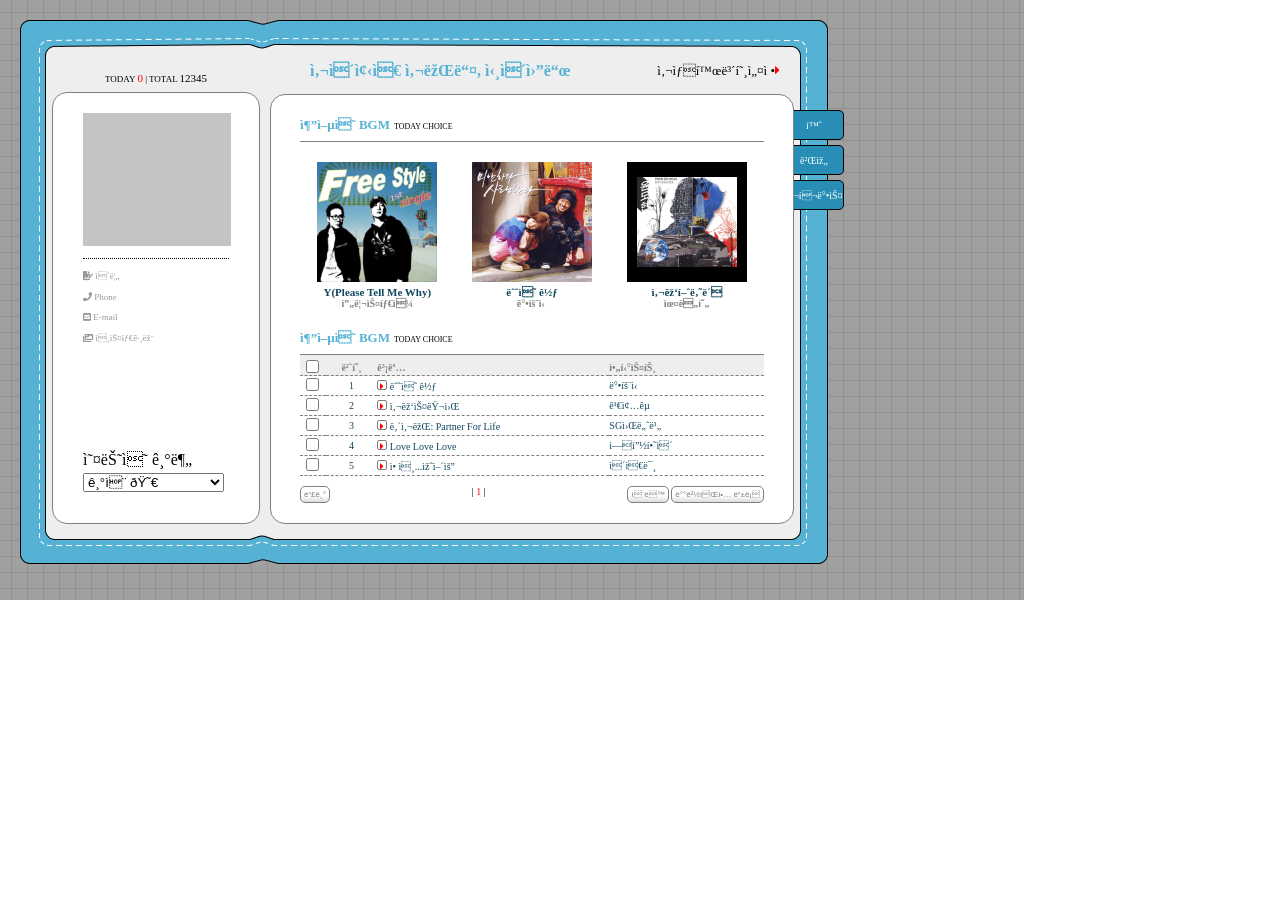
<file: cyworld-mento/index.html>
<!DOCTYPE html>
<html lang="ko">
<head>
    <title>싸이월드</title>
    <link href="styles/index.css" rel="stylesheet" />
    <link rel="stylesheet" href="https://pro.fontawesome.com/releases/v5.10.0/css/all.css" integrity="sha384-AYmEC3Yw5cVb3ZcuHtOA93w35dYTsvhLPVnYs9eStHfGJvOvKxVfELGroGkvsg+p" crossorigin="anonymous"/>
    <script>
        function menuHome() {
            document.getElementById("main").setAttribute("src","Home.html")
            document.getElementById("menuHome").style = "color : black; background-color : white;" 
            document.getElementById("menuGame").style = "color : white; background-color : #298EB5"
            document.getElementById("menuJukebox").style = "color : white; background-color : #298EB5"
        }

        function menuGame() {
            document.getElementById("main").setAttribute("src","Game.html")
            document.getElementById("menuGame").style = "color : black; background-color : white;" 
            document.getElementById("menuHome").style = "color : white; background-color : #298EB5"
            document.getElementById("menuJukebox").style = "color : white; background-color : #298EB5"
        }

        function menuJukebox() {
            document.getElementById("main").setAttribute("src","Jukebox.html")
            document.getElementById("menuJukebox").style = "color : black; background-color : white;" 
            document.getElementById("menuHome").style = "color : white; background-color : #298EB5"
            document.getElementById("menuGame").style = "color : white; background-color : #298EB5"
        }

    </script>
</head>
<body>
    <div class="background">
        <div class="outerbox">
            <div class="wrapper">
                <div class="wrapper__left">
                    <div class="wrapper__left__header">
                        <div class ="today">
                            TODAY <span class="zero">0</span> | TOTAL <span class="count">12345</span> 
                        </div>
                    </div>
                    <div class="wrapper__left__body">
                        <div class="header">
                            <div class="headerGrey">
                            </div>
                            <div class="line"></div>
                            <div class="profileWrapper">
                                <div class="profile">
                                    <i class="fas fa-file-signature"></i> 이름
                                </div>
                                <div class="profile">
                                    <i class="fas fa-phone"></i> Phone
                                </div>
                                <div class="profile">
                                    <i class="fas fa-envelope-square"></i> E-mail
                                </div>
                                <div class="profile">
                                    <i class="fas fa-images"></i> 인스타그램
                                </div>
                            </div>
                        </div>
                        <div class="footer">
                            <div class="feelWrapper">
                                <div class="feel">오늘의 기분</div>
                                <select class="feelSelect">
                                    <option>기쁨 😀</option>
                                    <option>슬픔 😭</option>
                                    <option>분노 😡</option>
                                    <option>행복 😊</option>
                                </select>
                            </div>
                        </div>
                    </div>
                </div>
                <div class="wrapper__right">
                    <div class="wrapper__right__header">
                        <div class="wrapper__right__title">사이좋은 사람들, 싸이월드</div>
                        <div class="wrapper__right__setting">사생활보호설정<i class="fas fa-caret-right bbbb"></i></div>

                    </div>
                    <div class="wrapper__right__body">
                        <iframe id="main" src="jukebox.html"></iframe>
                    </div>
                </div>
                <div class="navigation">
                    <div id="menuHome" class="navigation__item" onclick="menuHome()">
                        홈
                    </div>
                    <div id="menuGame" class="navigation__item" onclick="menuGame()">
                        게임
                    </div>
                    <div id="menuJukebox" class="navigation__item" onclick="menuJukebox()">
                        쥬크박스
                    </div>
                </div>
            </div>
        </div>
    </div>
</body>
</html>
</file>
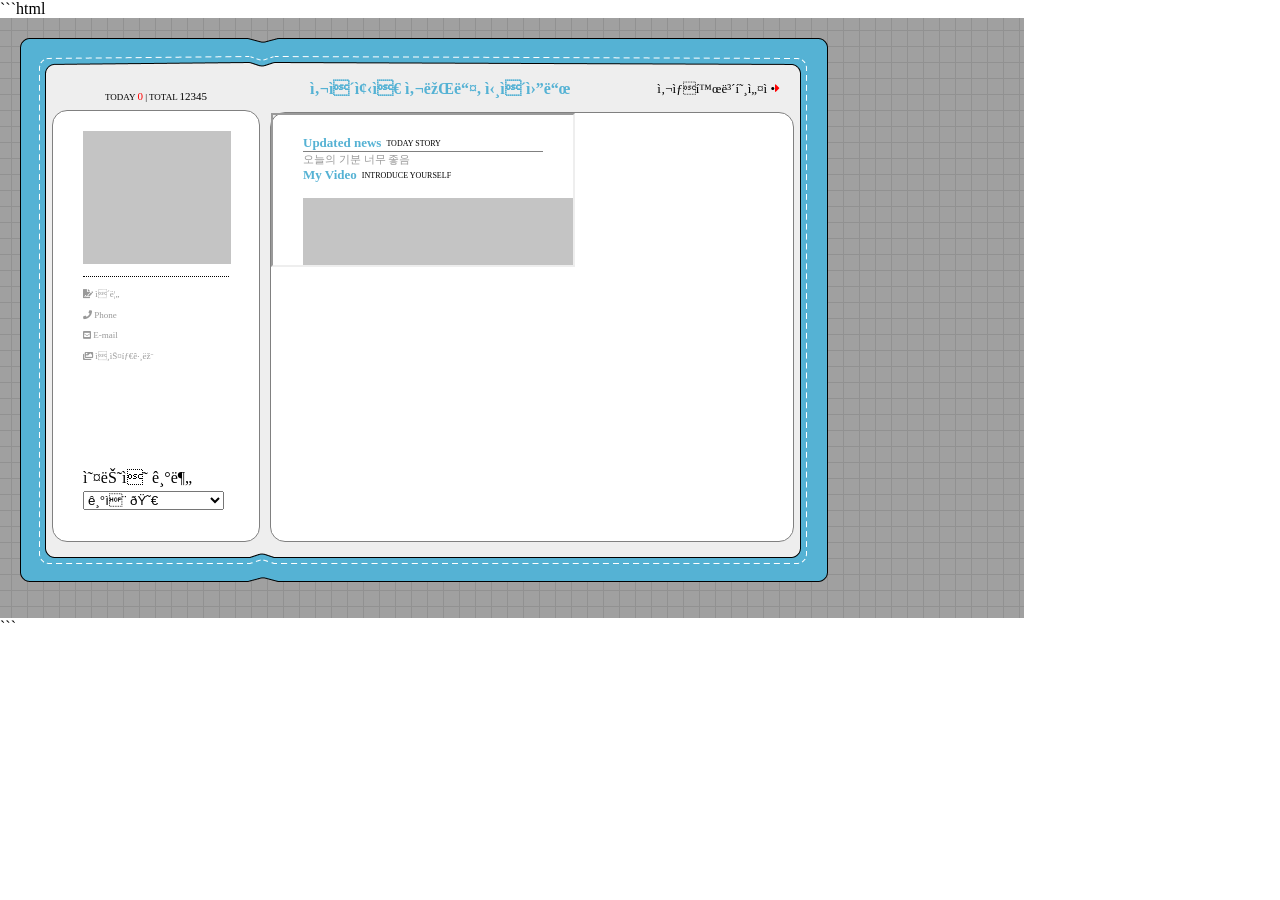
<file: cyworld/index.html>
```html
<!DOCTYPE html>
<html lang="ko">
<head>
    <title>싸이월드</title>
    <link href="styles/index.css" rel="stylesheet" />
    <link rel="stylesheet" href="https://pro.fontawesome.com/releases/v5.10.0/css/all.css" integrity="sha384-AYmEC3Yw5cVb3ZcuHtOA93w35dYTsvhLPVnYs9eStHfGJvOvKxVfELGroGkvsg+p" crossorigin="anonymous"/>
</head>
<body>
    <div class="background">
        <div class="outerbox">
            <div class="wrapper">
                <div class="wrapper__left">
                    <div class="wrapper__left__header">
                        <div class ="today">
                            TODAY <span class="zero">0</span> | TOTAL <span class="count">12345</span> 
                        </div>
                    </div>
                    <div class="wrapper__left__body">
                        <div class="header">
                            <div class="headerGrey">
                            </div>
                            <div class="line"></div>
                            <div class="profileWrapper">
                                <div class="profile">
                                <i class="fas fa-file-signature"></i> 이름
                                </div>
                                <div class="profile">
                                    <i class="fas fa-phone"></i> Phone
                                </div>
                                <div class="profile">
                                    <i class="fas fa-envelope-square"></i> E-mail
                                </div>
                                <div class="profile">
                                    <i class="fas fa-images"></i> 인스타그램
                                </div>
                            </div>
                        </div>
                        <div class="footer">
                            <div class="feelWrapper">
                                <div class="feel">오늘의 기분</div>
                                <select class="feelSelect">
                                    <option>기쁨 😀</option>
                                    <option>슬픔 😭</option>
                                    <option>분노 😡</option>
                                    <option>행복 😊</option>
                                </select>
                            </div>
                        </div>
                    </div>
                </div>
                <div class="wrapper__right">
                    <div class="wrapper__right__header">
                        <div class="wrapper__right__title">사이좋은 사람들, 싸이월드</div>
                        <div class="wrapper__right__setting">사생활보호설정<i class="fas fa-caret-right bbbb"></i></div>

                    </div>
                    <div class="wrapper__right__body">
                        <iframe src="home.html"></iframe>
                    </div>
                </div>
            </div>
        </div>
    </div>
</body>
</html>
```
</file>
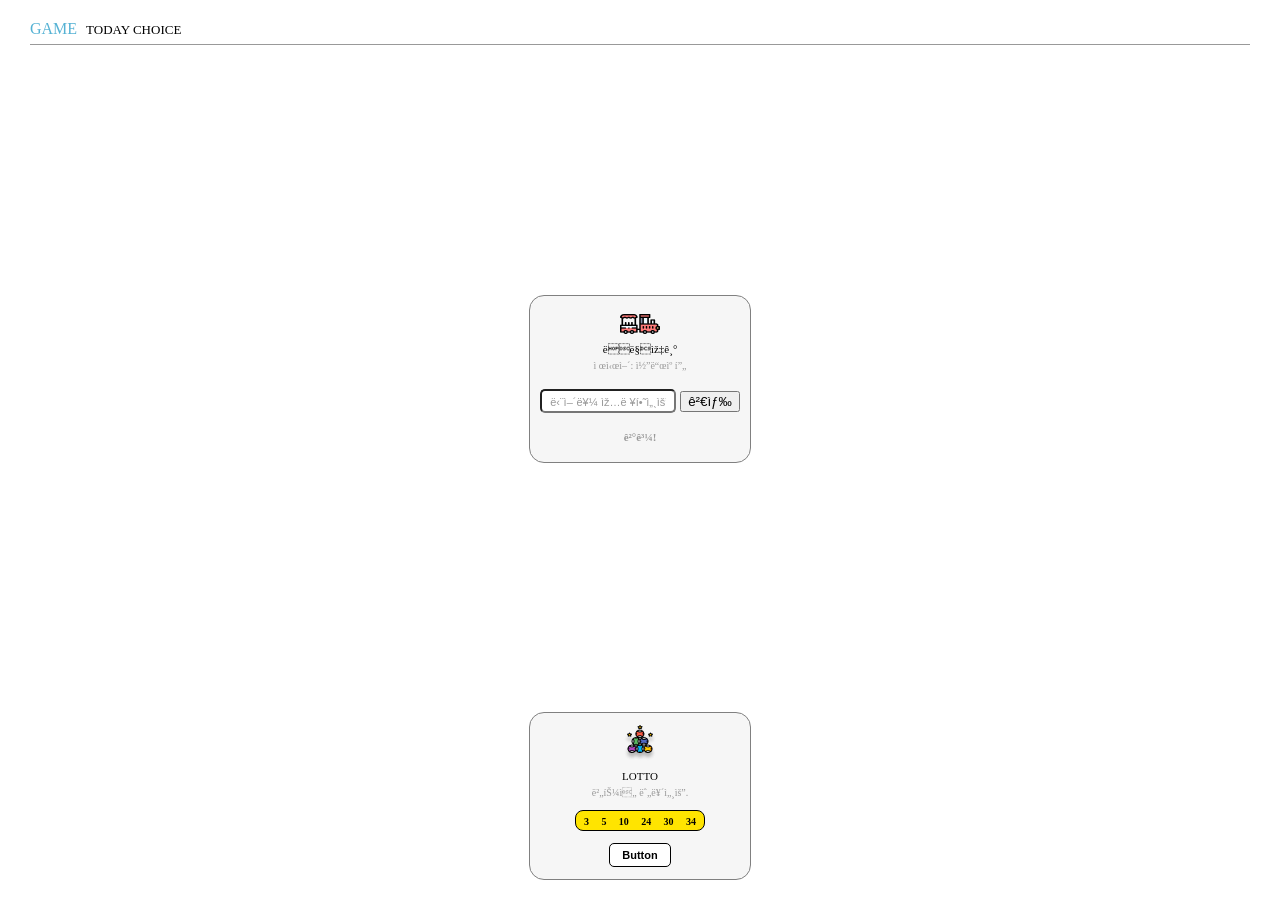
<file: cyworld-mento/game.html>
<!DOCTYPE html>
<html lang="ko">

<head>
    <title>게임</title>
    <link href="styles/game.css" rel="stylesheet" />
    <link rel="stylesheet" href="https://pro.fontawesome.com/releases/v5.10.0/css/all.css"
        integrity="sha384-AYmEC3Yw5cVb3ZcuHtOA93w35dYTsvhLPVnYs9eStHfGJvOvKxVfELGroGkvsg+p" crossorigin="anonymous" />
    <script>
        function startWord() {
            const word = document.getElementById("word").innerText // 코드캠프
            const lastWord = word[word.length-1] // 프

            const myword = document.getElementById("myword").value // 내가 입력한 단어
            const firstWord = myword[0]

            if (lastWord === firstWord) {
                // 맞았을 때, 정답 코드 작성하기
                document.getElementById("result").innerText = "정답"
                document.getElementById("myword").value = ""
                document.getElementById("word").innerText = myword
            } else {
                // 틀렸을 때, 정답 코드 작성하기
                document.getElementById("result").innerText = "오답"
                document.getElementById("myword").value = ""
                document.getElementById("myword").setAttribute("placeholder","다시 시도해주세요.")
            }
        }

    </script>
</head>
<body>
    <div class="wrapper">
        <div class="wrapper__header">
            <span class="title">GAME</span> <span class="subtitle">TODAY CHOICE</span>
        </div>
        <div class="wrapper__word">
            <div class="wrapper__word__header">
                <div>
                    <img src="images/word.png">
                </div>
                <div class="title">
                    끝말잇기
                </div>
                <div class="word_title">
                    제시어: <span id="word">코드캠프</span>
                </div>
            </div>
            <div class="wrapper__word__body">
                <input id="myword" class="textbox" type="text" placeholder="단어를 입력하세요." />
                <button onclick="startWord()">검색</button>
            </div>
            <div id="result" class="wrapper__word__footer">
                결과!
            </div>
        </div>
        <div class="wrapper__lotto">
            <div class="wrapper__word__header">
                <div>
                    <img src="images/lotto.png">
                </div>
                <div class="title">
                    LOTTO
                </div>
                <div class="word_title">
                버튼을 누르세요.
                </div>
            </div>
            <div class="wrapper__lotto__body">
                <span>3</span>
                <span>5</span>
                <span>10</span>
                <span>24</span>
                <span>30</span>
                <span>34</span>
            </div>
            <div class="wrapper__word__footer">
                <button class="wrapper__lotto__btn">Button</button>
            </div>
        </div>
    </div>
</body>

</html>
</file>
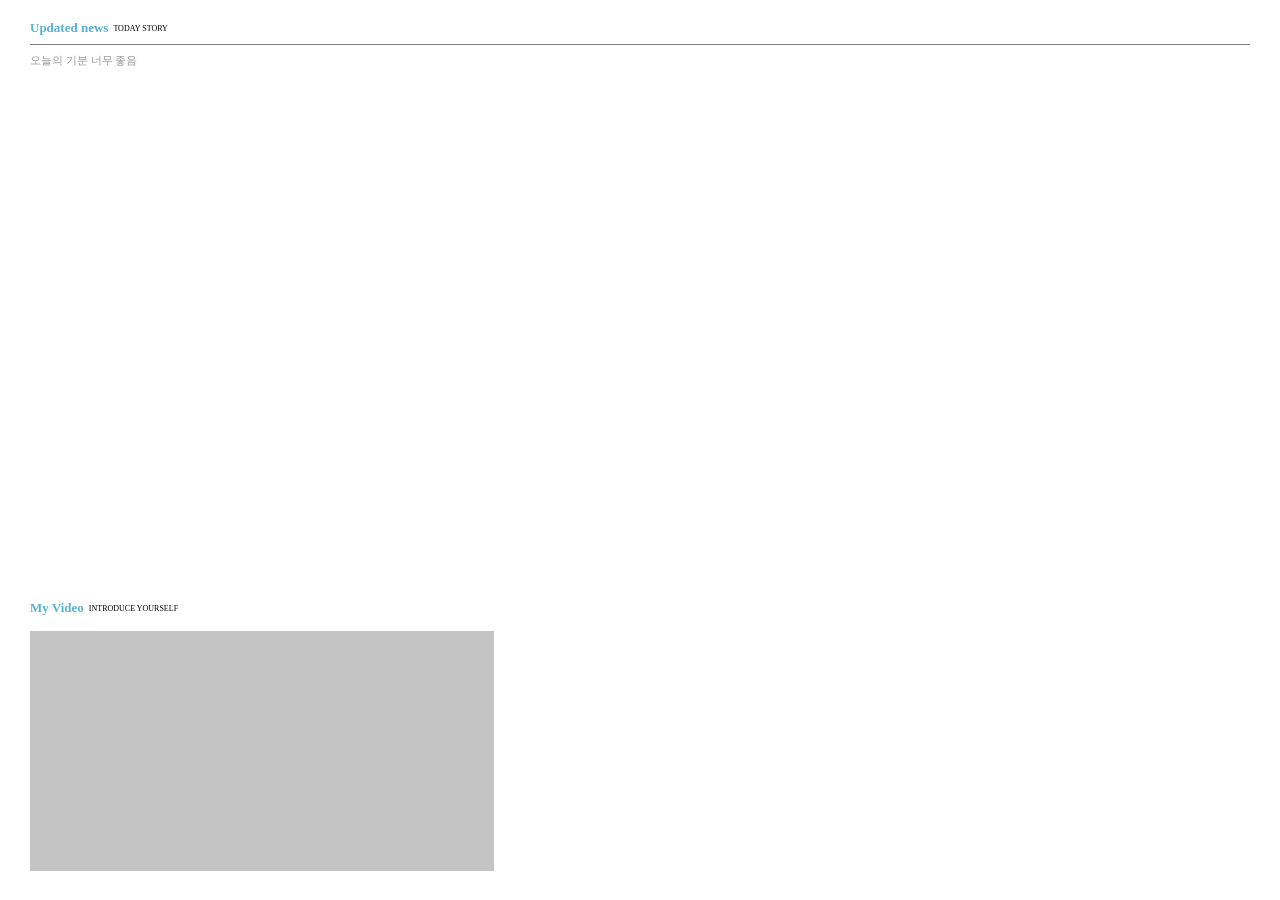
<file: cyworld-mento/home.html>
<!DOCTYPE html>
<html lang="ko">
<head>
    <title>홈</title>
    <link href="styles/home.css" rel="stylesheet" />
</head>
<body>
    <div class="wrapper">
        <div class="wrapper__header">
            <div class="wrapper__title">
                <div class="title">Updated news</div>
                <div class="subtitle">TODAY STORY</div>
            </div>
            <div class="divideLine"></div>
            <div class="content">오늘의 기분 너무 좋음</div>
        </div>
        <div class="wrapper__body">
            <div class="wrapper__title">
                <div class="title">My Video</div>
                <div class="subtitle">INTRODUCE YOURSELF</div>
            </div>
            <div class="video">
            </div>
        </div>
</body>
</html>
</file>
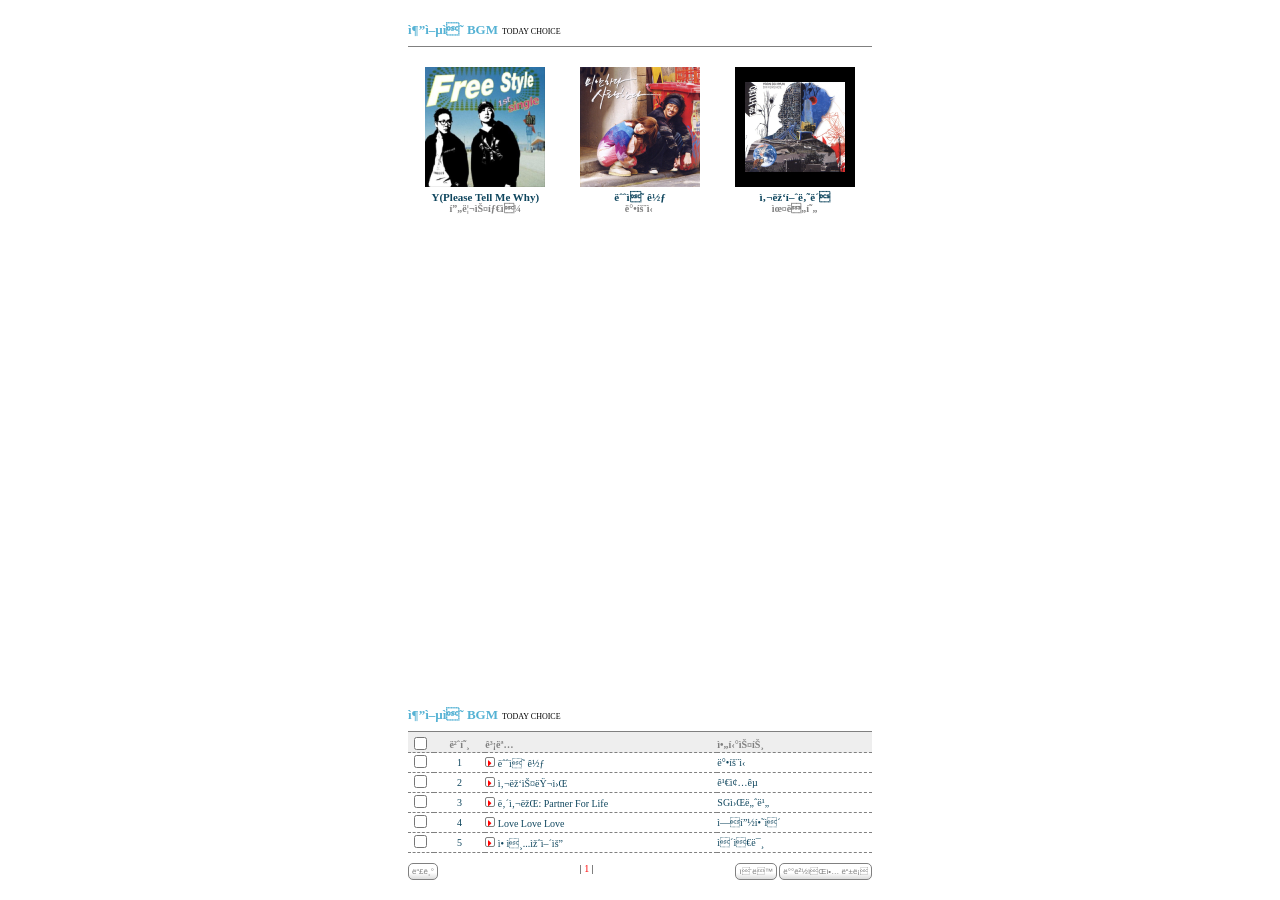
<file: cyworld-mento/jukebox.html>
<!DOCTYPE html>
<html lang="ko">
<head>
    <title>쥬크박스</title>
    <link href="styles/jukebox.css" rel="stylesheet" />
    <link rel="stylesheet" href="https://pro.fontawesome.com/releases/v5.10.0/css/all.css" integrity="sha384-AYmEC3Yw5cVb3ZcuHtOA93w35dYTsvhLPVnYs9eStHfGJvOvKxVfELGroGkvsg+p" crossorigin="anonymous"/>
</head>
<body>
    <div class="wrapper">
        <div class="wrapper__header">
            <div>
                <span class="sub-title">추억의 BGM</span>
                <span class="sub-description">TODAY CHOICE</span>
            </div>
            <div class="divider"></div>
            <div class="album-wrapper">
                <div class="album-wrapper__item">
                    <img class="album-image" src="images/jukebox-01.png">
                    <div class="album-song">Y(Please Tell Me Why)</div>
                    <div class="album-singer">프리스타일</div>
                </div>
                <div class="album-wrapper__item">
                    <img class="album-image" src="images/jukebox-02.png">
                    <div class="album-song">눈의 꽃</div>
                    <div class="album-singer">박효신</div>
                </div>
                <div class="album-wrapper__item">
                    <img class="album-image" src="images/jukebox-03.png">
                    <div class="album-song">사랑했나봐</div>
                    <div class="album-singer">윤도현</div>
                </div>
            </div>
        </div>
        <div class="wrapper__body">
            <div>
                <span class="sub-title">추억의 BGM</span>
                <span class="sub-description">TODAY CHOICE</span>
            </div>
            <table class="album-table">
                <tr>
                    <th class="album-table-checkbox"><input type="checkbox" /></th>
                    <th class="album-table-number">번호</th>
                    <th class="album-table-song">곡명</th>
                    <th class="album-table-singer">아티스트</th>
                </tr>
                <tr>
                    <td class="album-table-checkbox"><input type="checkbox" /></td>
                    <td class="album-table-number">1</td>
                    <td class="album-table-song"><i class="fas fa-caret-right arrow"></i> 눈의 꽃</td>
                    <td class="album-table-singer">박효신</td>
                </tr>
                <tr>
                    <td class="album-table-checkbox"><input type="checkbox" /></td>
                    <td class="album-table-number">2</td>
                    <td class="album-table-song"><i class="fas fa-caret-right arrow"></i> 사랑스러워</td>
                    <td class="album-table-singer">김종국</td>
                </tr>
                <tr>
                    <td class="album-table-checkbox"><input type="checkbox" /></td>
                    <td class="album-table-number">3</td>
                    <td class="album-table-song"><i class="fas fa-caret-right arrow"></i> 내사람: Partner For Life</td>
                    <td class="album-table-singer">SG워너비</td>
                </tr>
                <tr>
                    <td class="album-table-checkbox"><input type="checkbox" /></td>
                    <td class="album-table-number">4</td>
                    <td class="album-table-song"><i class="fas fa-caret-right arrow"></i> Love Love Love</td>
                    <td class="album-table-singer">에픽하이</td>
                </tr>
                <tr>
                    <td class="album-table-checkbox"><input type="checkbox" /></td>
                    <td class="album-table-number">5</td>
                    <td class="album-table-song"><i class="fas fa-caret-right arrow"></i> 애인...있어요</td>
                    <td class="album-table-singer">이은미</td>
                </tr>
            </table>
            <div class="album-table-footer">
                <div class="album-table-footer__left">
                    <button>듣기</button>
                </div>
                <div class="album-table-footer__center">
                    | <span>1</span> |
                </div>
                <div class="album-table-footer__right">
                    <button>이동</button>
                    <button>배경음악 등록</button>
                </div>
            </div>
        </div>
    </div>
</body>
</html>
</file>
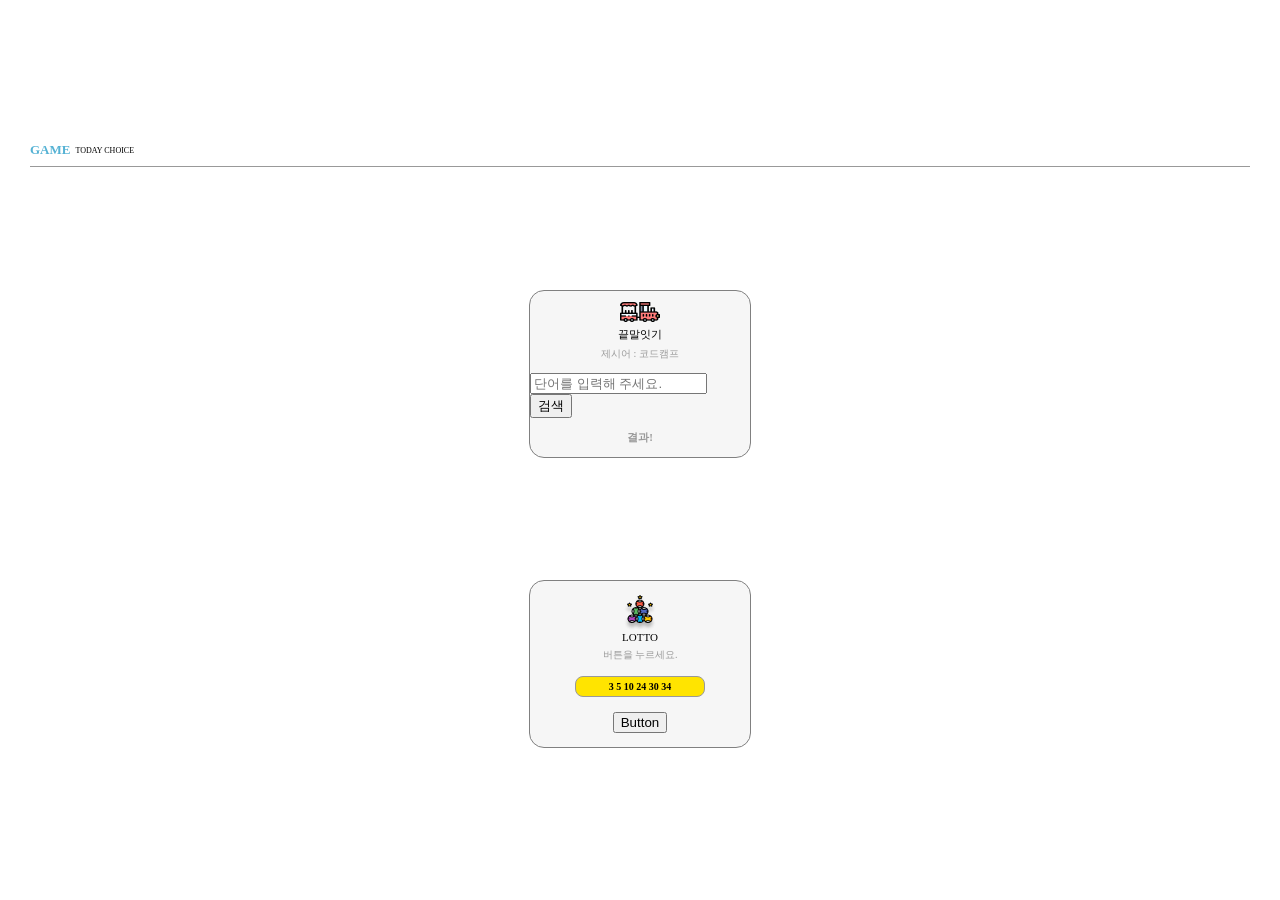
<file: cyworld/game.html>
<!DOCTYPE html>
<html lang="ko">
<head>
    <title>게임</title>
    <link href="styles/game.css" rel="stylesheet" />
</head>
<body>
    <div class="wrapper">
        <div class="wrapper__header">
            <div class="wrapper__header__title">
                <div class="title">GAME</div>
                <div class="subtitle">TODAY CHOICE</div>
            </div>
            <div class="divideLine"></div>
        </div>
        <div class="wrapper__word">
            <!-- 기차 모양 넣는 곳 -->
            <div class="wrapper__word__header">
                <img src="images/word.png"/>
                <div class="title">
                    끝말잇기
                </div>
                <div class="word_title">
                    제시어 : 코드캠프
                </div>
            </div>
            <!-- 끝말잇기 단어 적는 곳 -->
            <div class="wrapper__word__body">
                <input type="text" placeholder="단어를 입력해 주세요."/> 
                <button>검색</button>
            </div>
            <!-- 결과 나오는 곳 -->
            <div class="wrapper__word__footer">
                결과!
            </div>
        </div>
        <div class="wrapper__lotto">
            <!-- 로또 모양 넣는 곳 -->
            <div class="wrapper__lotto__header">
                <img src="images/lotto.png" />
                <div class="title">
                    LOTTO
                </div>
                <div class="lotto_title">
                    버튼을 누르세요.
                </div>
            </div>
            <!-- 로또 번호 뜨는 곳 -->
            <div class="wrapper__lotto__body">
                <div class="lotto_numbers">3 5 10 24 30 34</div>
            </div>
            <!-- 로또 결과 -->
            <div class="wrapper__lotto__result">
                <button>Button</button>
            </div>
        </div>
    </div>
</body>
</html>
</file>
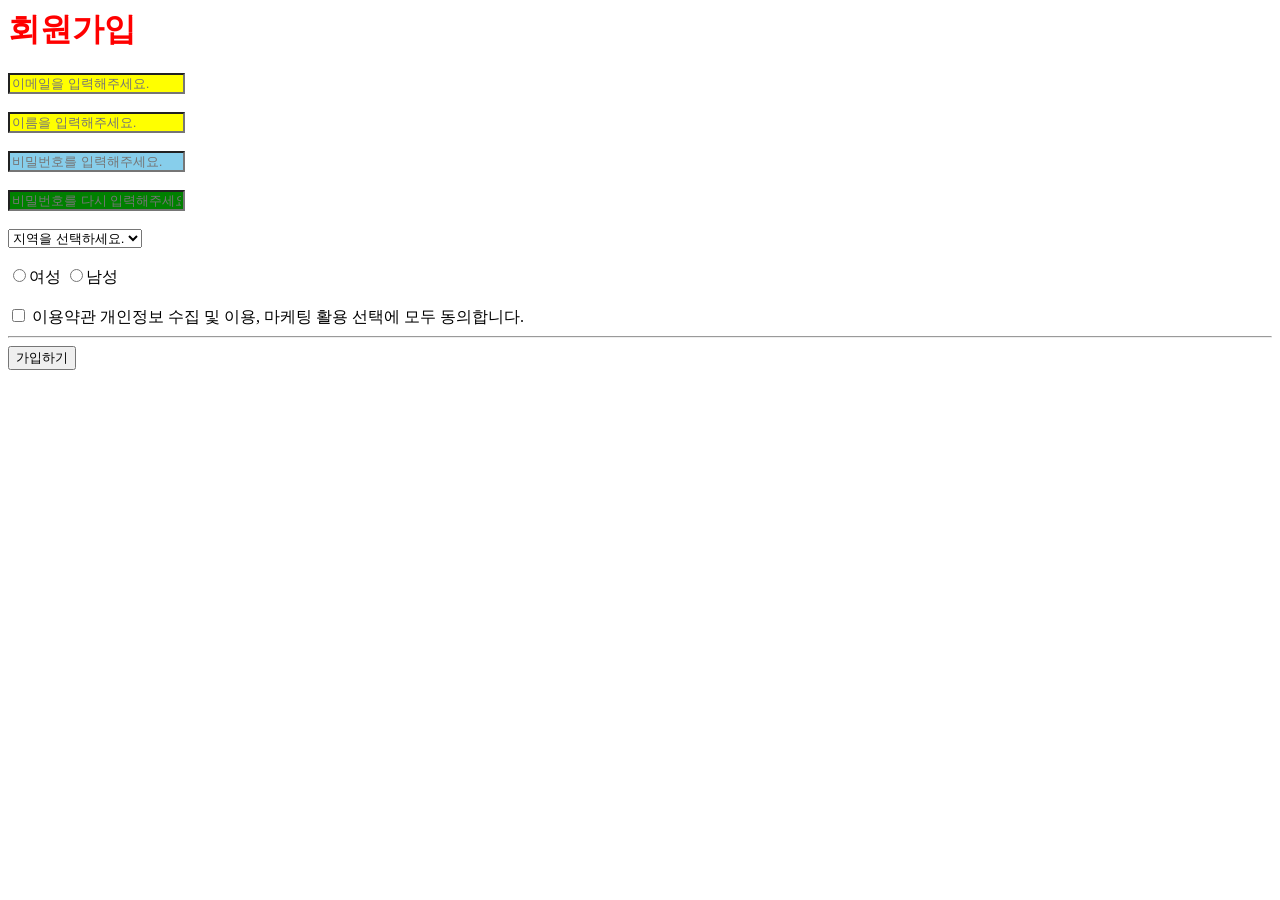
<file: class/01-html/02-signup.html>
<html>
    <head>
        <link href="02-signup.css" rel="stylesheet
        " />
    </head>
    <body>
        <!-- 아래 코드는 회원가입 관련 코드입니다. -->
        <h1 style="color : red">회원가입</h1>
        <input type="text" placeholder="이메일을 입력해주세요."/><br /><br />
        <input type="text" placeholder="이름을 입력해주세요."/><br /><br />
        <input class="aaa" type="password" placeholder="비밀번호를 입력해주세요."/><br /><br />
        <input id="qqq" class="aaa" type="password" placeholder="비밀번호를 다시 입력해주세요."/><br /><br />
        <select>
            <option selected disabled>지역을 선택하세요.</option> 
            <option>서울</option>
            <option>인천</option>
            <option>경기</option>
        </select><br /><br />
        <input type="radio" name="aaa" />여성 <input type="radio" name="aaa" />남성<br /><br />
        <input type="checkbox" /> 이용약관 개인정보 수집 및 이용, 마케팅 활용 선택에 모두 동의합니다.
        <hr />
        <button>가입하기</button>    
        <!-- <input type="button" value="가입하기" /> -->
    </body>
</html>
</file>
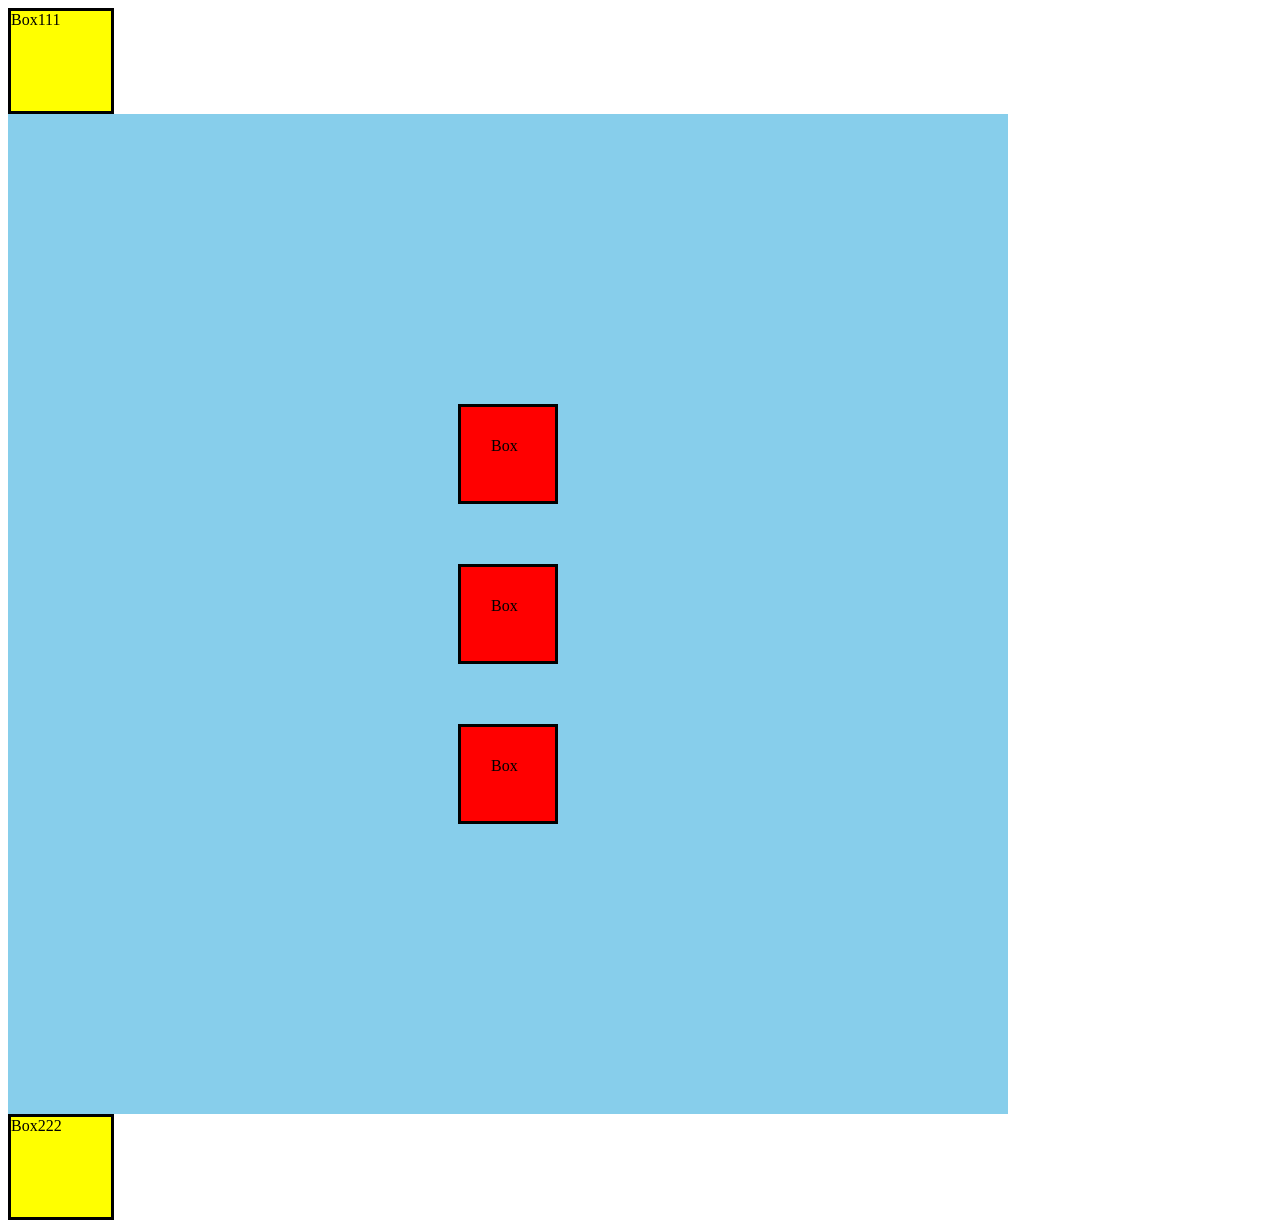
<file: class/02-css/01-boxmodel.html>
<!DOCTYPE html>
<html lang="ko">
<head>
    <title>박스모델 연습</title>
    <style>
        .item {
            background-color: red;
            width: 100px;
            height: 100px;
            margin: 30px;
            border: 3px solid black;
            box-sizing: border-box;
            padding: 30px;
        }
        .wrapper {
            width: 1000px;
            height: 1000px;
            background-color: skyblue;
            display: flex;
            flex-direction: column;
            justify-content: center;
            align-items: center;
        }
        .qqq {
            background-color: yellow;
            width: 100px;
            height: 100px;
            border: 3px solid black;
        }
    </style>
</head>
<body>
    <div class="qqq">Box111</div>
    <div class="wrapper">
        <div class="item">Box</div>
        <div class="item">Box</div>
        <div class="item">Box</div>
    </div>
    <div class="qqq">Box222</div>
</body>
</html>
</file>
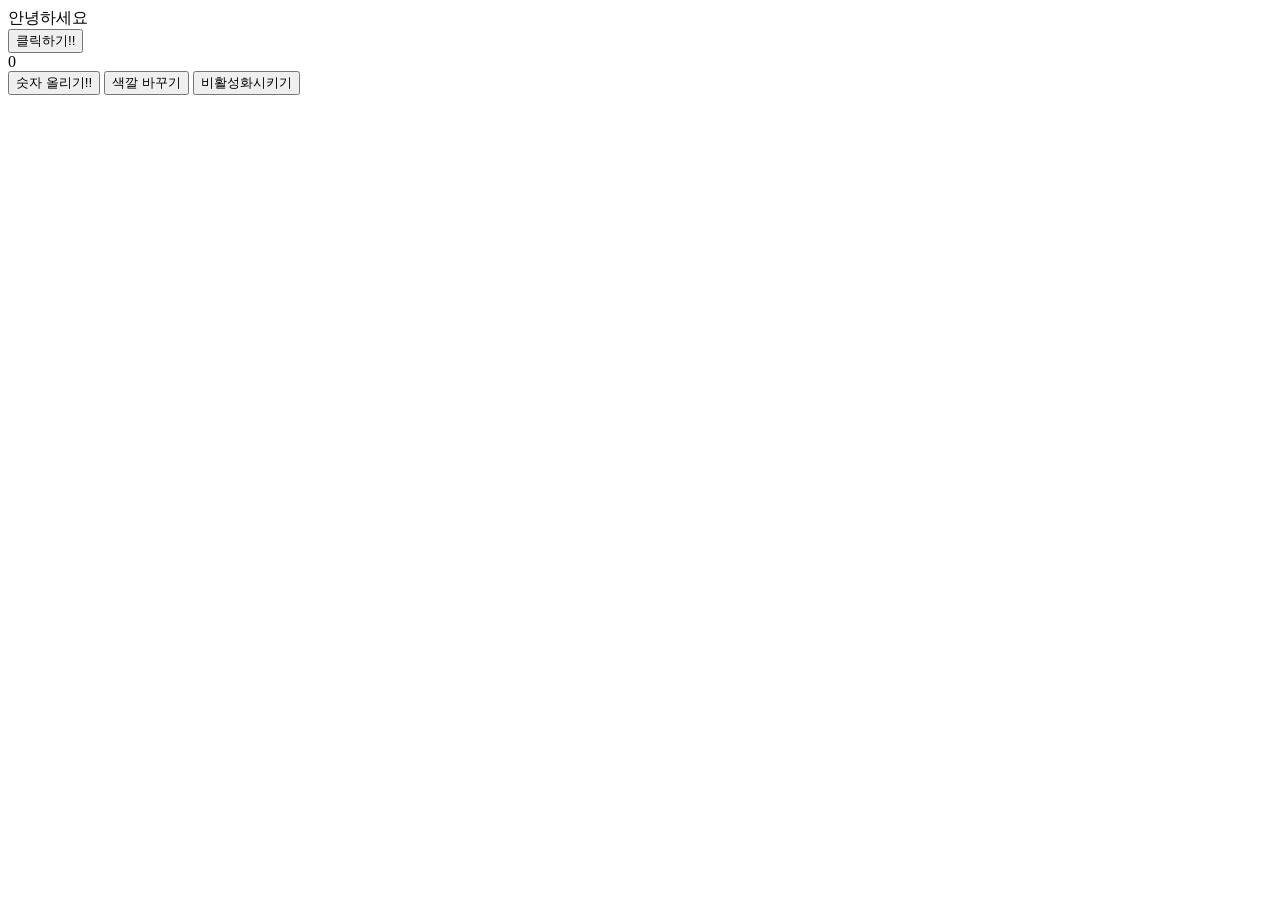
<file: class/03-javascript/02-document.html>
<!DOCTYPE html>
<html lang="ko">
<head>
    <!-- Document Object Model -->
    <title>돔(DOM) 조작하기(HTML과 JAVASCRIPT 연결)</title>
    <script>
        function aaa() {
            // alert("안녕하세요~~~~~~")
            document.getElementById("qqq").innerText = "반갑습니다."
            // document.getElementById("qqq").innterText == 안녕하세요
        }
        function counter() {
            const temp = Number(document.getElementById("count").innerText) + 1
            document.getElementById("count").innerText = temp
        }
        function changeColor() {
            document.getElementById("ccc").setAttribute("style","background-color : yellow")
        }

        function setDisabled() {
            document.getElementById("ddd").setAttribute("disabled","true")
        }

    </script>
</head>
<body>
    <div id="qqq">안녕하세요</div>
    <button onclick="aaa()">클릭하기!!</button>

    <div id="count">0</div>
    <button onclick="counter()">숫자 올리기!!</button>

    <button id="ccc" onclick="changeColor()">색깔 바꾸기</button>
    <button id="ddd" onclick="setDisabled()">비활성화시키기</button>
</body>
</html>
</file>
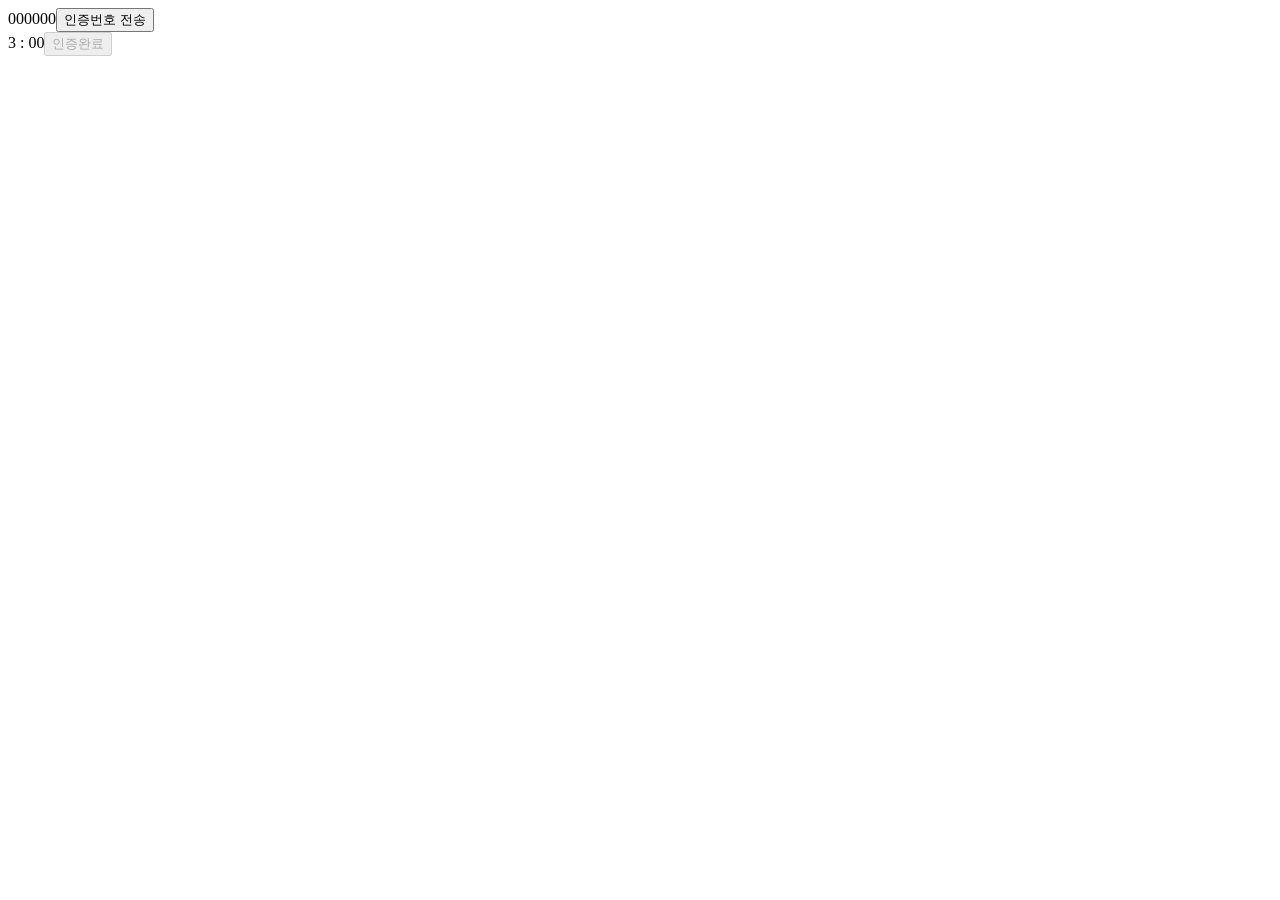
<file: class/03-javascript/06-timer-try.html>
<!DOCTYPE html>
<html lang="ko">
<head>
    <title>인증번호 실습</title>
    <script>

        let isStarted = false

        const aaa=()=> {
            if (isStarted === false) {
                isStarted = true
                const token = String(Math.floor(Math.random()*1000000)).padStart(6,"0")
                document.getElementById("qqq").innerText = token
                // let time = 180
                let time = Number(document.getElementById("minute").innerText)*60 + Number(document.getElementById("second").innerText)
                setInterval(function() {
                    // const time = number(document.getElementById("minute").innerText)*60+number(document.getElementById("second").innerText)
                    if (time>=0) {
                        let minutes = Math.floor(time / 60)
                        let seconds = time % 60  
                        document.getElementById("minute").innerText = String(minutes)
                        document.getElementById("second").innerText = String(seconds).padStart(2,"0")
                        time--;          
                    }
                },1000)
            } else {
                alert("이미 실행되었습니다!")
            }
        }
    </script>
</head>
<body>
    <span id="qqq">000000</span><button onclick="aaa()">인증번호 전송</button><br />
    <span id="minute">3</span> <span>:</span> <span id="second">00</span><button disabled>인증완료</button>
</body>
</html>
</file>
<file: cyworld-mento/styles/index.css>
* {
	margin: 0px;
	box-sizing: border-box;
}

.background {
	background-image: url('../images/background.png');
	width: 1024px;
	height: 600px;
	padding-left: 20px;
	padding-top: 20px;
}

.outerbox {
	background-image: url('../images/outerbox.png');
	width: 808px;
	height: 544px;
}

.wrapper {
	display: flex;
	flex-direction: row;
	padding-left: 32px;
	padding-top: 32px;
}

.wrapper__left {
	width: 208px;
	height: 472px;
	display: flex;
	flex-direction: column;
	justify-content: space-between;
	align-items: center;
	padding-top: 20px;
}

.wrapper__left__header {
}

.today {
	font-size: 9px;
	padding-bottom: 8px;
}
.zero {
	color: red;
	font-size: 11px;
}
.count {
	font-size: 11px;
}
.wrapper__left__body {
	width: 208px;
	height: 440px;
	display: flex;
	flex-direction: column;
	justify-content: space-between;
	border: 1px solid gray;
	border-radius: 15px;
	padding-top: 20px;
	padding-bottom: 31px;
	padding-left: 30px;
	padding-right: 30px;
	background-color: white;
}

.wrapper__left__body .header {
	width: 100%;
	height: 70%;
}
.headerGrey {
	width: 148px;
	height: 133px;
	background-color: #c4c4c4;
}
.line {
	border-top: 1px dotted black;
	margin-top: 12px;
	margin-bottom: 12px;
}
.profileWrapper {
	display: flex;
	flex-direction: column;
	justify-content: space-between;
	height: 72px;
}

.profile {
	color: #999999;
	font-size: 9px;
}
.wrapper__left__body .footer {
	width: 100%;
	height: 30%;
	display: flex;
	align-items: flex-end;
}

.wrapper__right {
	width: 524px;
	height: 472px;
	display: flex;
	flex-direction: column;
	justify-content: space-between;
	padding-left: 10px;
	z-index: 1;
}

.wrapper__right__header {
	padding-top: 10px;
	width: 510px;
	display: flex;
	justify-content: space-between;
	align-items: center;
}

.wrapper__right__title {
	padding-left: 40px;
	color: #55b2d4;
	font-weight: 700;
	font-size: 16px;
}

.wrapper__right__setting {
	font-size: 13px;
	font-weight: 500;
}

.wrapper__right__body {
	width: 524px;
	height: 430px;
	background-color: white;
	border: 1px solid gray;
	border-radius: 15px;
}

.feelWrapper {
	width: 141px;
	height: 41px;
	display: flex;
	justify-content: space-between;
	flex-direction: column;
}
.feelSelect {
	width: 141px;
}

.bbbb {
	color: red;
}

iframe {
	width: 100%;
	height: 100%;
	border: none;
}

.navigation {
	width: 62px;
	height: 100px;
	display: flex;
	flex-direction: column;
	justify-content: space-between;

	position: absolute;
	left: 784px;
	top: 110px;

}

.navigation__item {
	width: 60px;
	height: 30px;
	background-color: #298EB5;
	color: white;
	border: 1px solid black;
	border-radius: 0px 5px 5px 0px;
	font-size: 10px;
	/* 텍스트 가운데 정렬 */
	text-align: center;
	line-height: 30px;
	/* 텍스트 가운데 정렬 */
	cursor: pointer;
}
</file>
<file: cyworld/styles/index.css>
* {
	margin: 0px;
	box-sizing: border-box;
}

.background {
	background-image: url('../images/background.png');
	width: 1024px;
	height: 600px;
	padding-left: 20px;
	padding-top: 20px;
}

.outerbox {
	background-image: url('../images/outerbox.png');
	width: 808px;
	height: 544px;
}

.wrapper {
	display: flex;
	flex-direction: row;
	padding-left: 32px;
	padding-top: 32px;
}

.wrapper__left {
	width: 208px;
	height: 472px;
	display: flex;
	flex-direction: column;
	justify-content: space-between;
	align-items: center;
	padding-top: 20px;
}

.wrapper__left__header {
}

.today {
	font-size: 9px;
	padding-bottom: 8px;
}
.zero {
	color: red;
	font-size: 11px;
}
.count {
	font-size: 11px;
}
.wrapper__left__body {
	width: 208px;
	height: 440px;
	display: flex;
	flex-direction: column;
	justify-content: space-between;
	border: 1px solid gray;
	border-radius: 15px;
	padding-top: 20px;
	padding-bottom: 31px;
	padding-left: 30px;
	padding-right: 30px;
	background-color: white;
}

.wrapper__left__body .header {
	width: 100%;
	height: 70%;
}
.headerGrey {
	width: 148px;
	height: 133px;
	background-color: #c4c4c4;
}
.line {
	border-top: 1px dotted black;
	margin-top: 12px;
	margin-bottom: 12px;
}
.profileWrapper {
	display: flex;
	flex-direction: column;
	justify-content: space-between;
	height: 72px;
}

.profile {
	color: #999999;
	font-size: 9px;
}
.wrapper__left__body .footer {
	width: 100%;
	height: 30%;
	display: flex;
	align-items: flex-end;
}

.wrapper__right {
	width: 524px;
	height: 472px;
	display: flex;
	flex-direction: column;
	justify-content: space-between;
	padding-left: 10px;
	z-index: 1;
}

.wrapper__right__header {
	padding-top: 10px;
	width: 510px;
	display: flex;
	justify-content: space-between;
	align-items: center;
}

.wrapper__right__title {
	padding-left: 40px;
	color: #55b2d4;
	font-weight: 700;
	font-size: 16px;
}

.wrapper__right__setting {
	font-size: 13px;
	font-weight: 500;
}

.wrapper__right__body {
	width: 524px;
	height: 430px;
	background-color: white;
	border: 1px solid gray;
	border-radius: 15px;
}

.feelWrapper {
	width: 141px;
	height: 41px;
	display: flex;
	justify-content: space-between;
	flex-direction: column;
}
.feelSelect {
	width: 141px;
}

.bbbb {
	color: red;
}
</file>
<file: cyworld-mento/styles/game.css>
* {
	margin: 0px;
	box-sizing: border-box;
}

html,
body {
	width: 100%;
	height: 100%;
}

.wrapper {
	width: 100%;
	height: 100%;
	padding: 20px 30px;
	display: flex;
	flex-direction: column;
	justify-content: space-between;
	align-items: center;
}

.wrapper__header {
	width: 100%;
	height: 25px;
	border-bottom: 1px solid #999999;
}

.wrapper__header .title {
	color: #55b2d4;
}

.wrapper__header .subtitle {
	font-size: small;
	padding-left: 5px;
}

.wrapper__word {
	width: 222px;
	height: 168px;
	background-color: #f6f6f6;
	border: 1px solid gray;
	border-radius: 15px;
	display: flex;
	flex-direction: column;
	justify-content: space-evenly;
	align-items: center;
}

.wrapper__word__header {
	display: flex;
	flex-direction: column;
	align-items: center;
}

.wrapper__word__header .title {
	font-size: 11px;
	padding-top: 5px;
}

.wrapper__word__header .word_title {
	color: #999999;
	font-size: 10px;
	padding-top: 5px;
}

.wrapper__word__body {
}

.wrapper__word__body .textbox {
	width: 136px;
	height: 24px;
	border-radius: 5px;
	padding: 4px 8px;
}
.textbox::placeholder {
	font-size: 11px;
	color: #999999;
}

.wrapper__word__footer {
	font-size: 11px;
	font-weight: 700;
	color: #999999;
}

.wrapper__word__header .carrier {
	font-size: xx-large;
}

.wrapper__lotto {
	width: 222px;
	height: 168px;
	background-color: #f6f6f6;
	border: 1px solid gray;
	border-radius: 15px;
	display: flex;
	flex-direction: column;
	justify-content: space-evenly;
	align-items: center;
}

.wrapper__lotto__body {
	width: 130px;
	height: 21px;
	background-color: #ffe400;
	border-radius: 8px;
	border: 1px solid black;
	font-size: 10px;
	font-weight: 700;
	display: flex;
	justify-content: space-between;
	padding: 5px 8px;
}

.wrapper__lotto__btn {
	border: 1px solid black;
	border-radius: 5px;
	font-weight: 700;
	font-size: 11px;
	width: 62px;
	height: 24px;
	background-color: white;
}
</file>
<file: cyworld-mento/styles/home.css>
* {
	margin: 0px;
	box-sizing: border-box;
}

html,
body {
	width: 100%;
	height: 100%;
}

.wrapper {
	width: 100%;
	height: 100%;
	padding-left: 30px;
	padding-right: 30px;
	padding-bottom: 30px;
	padding-top: 20px;
	display: flex;
	flex-direction: column;
	justify-content: space-between;
}

.wrapper__header {
	width: 100%;
	height: 48px;
	display: flex;
	flex-direction: column;
	justify-content: space-between;
}

.wrapper__body {
	width: 100%;
	height: 270px;
}

.wrapper__title {
	display: flex;
	align-items: center;
}

.title {
	color: #55b2d4;
	font-size: 13px;
	font-weight: 700;
}

.subtitle {
	padding-left: 5px;
	font-size: 8px;
}

.divideLine {
	width: 100%;
	border-top: 1px solid grey;
}
.content {
	font-size: 11px;
	color: #999999;
}

.video {
	margin-top: 15px;
	width: 464px;
	height: 240px;
	background-color: #c4c4c4;
}
</file>
<file: cyworld-mento/styles/jukebox.css>
* {
    box-sizing: border-box;
    margin: 0px;
    padding: 0px;
}

html, body {
    width: 100%;
    height: 100%;
}

.wrapper {
    width: 100%;
    height: 100%;
    padding: 20px 30px;
    display: flex;
    flex-direction: column;
    justify-content: space-between;
    align-items: center;
}

.wrapper__header {
    width: 464px;
}
.wrapper__header .divider {
    margin: 8px 0px;
    border-bottom: 1px solid gray;
}

.wrapper__body {
    width: 464px;
}
.wrapper__body .sub-title {
    margin-bottom: 8px;
}
.wrapper__body .video {
    width: 100%;
}

.sub-title {
    font-size: 13px;
    font-weight: bold;
    color: #55B2D4;
}

.sub-description {
    font-size: 8px;
}

.album-wrapper {
    display: flex;
    flex-direction: row;
    justify-content: space-around;
    padding-top: 12px;
}
.album-wrapper__item .album-image {
    width: 120px;
    height: 120px;
}
.album-wrapper__item .album-song {
    font-size: 11px;
    font-weight: bold;
    color: #0F465E;
    display: flex;
    flex-direction: row;
    justify-content: center;
}
.album-wrapper__item .album-singer {
    font-size: 10px;
    font-weight: bold;
    color: gray;
    display: flex;
    flex-direction: row;
    justify-content: center;
}

.album-table {
    border-spacing: 0px;
    width: 100%;
    padding-top: 8px;
}
.album-table th {
    height: 20px;
    font-size: 10px;
    font-weight: bold;
    color: gray;
    background-color: #EEEEEE;
    padding-top: 5px;
    border-top: 1px solid gray;
    border-bottom: 1px dashed gray;
}
.album-table td {
    height: 20px;
    font-size: 10px;
    color: #0F465E;
    border-bottom: 1px dashed gray;
}
.album-table-checkbox {
    width: 5%;
    text-align: center;
}
.album-table-number {
    width: 10%;
    text-align: center;
}
.album-table-song {
    width: 45%;
    text-align: left;
}
.album-table-singer {
    width: 30%;
    text-align: left;
}

.arrow {
    width: 10px;
    height: 10px;
    text-align: center;
    color: red;
    border: 1px solid gray;
    border-radius: 2px;
}

.album-table-footer {
    display: flex;
    flex-direction: row;
    justify-content: space-between;
    font-size: 10px;
    padding-top: 10px;
}
.album-table-footer button {
    font-size: 8px;
    color: gray;
    padding: 3px;
    background: linear-gradient(180deg, #FFFFFF 0%, #FFFFFF 57.43%, #DDDDDD 100%);
    border: 1px solid gray;
    border-radius: 5px;
}
.album-table-footer__center span {
    color: red;
}
</file>
<file: cyworld/styles/game.css>
* {
    margin: 0;
    box-sizing: border-box;
}

html, body {
    width: 100%;
    height: 100%;
}

.wrapper {
    width: 100%;
    height: 100%;
    padding-left: 30px;
	padding-right: 30px;
	padding-bottom: 30px;
	padding-top: 20px;
    display: flex;
    flex-direction: column;
    justify-content: space-evenly;
    align-items: center;
}

.wrapper__header {
    width: 100%;
    height: 25px;
    display: flex;
    flex-direction: column;
    justify-content: space-between;
}

.wrapper__header__title {
    display: flex;
    align-items: center;
}

.wrapper__header__title .title {
    font-size: 13px;
    font-weight: 700;
    color: #55b2d4;
}

.wrapper__header__title .subtitle {
    padding-left: 5px;
    font-size: 8px;
}

.divideLine {
    width: 100%;
    border-top: 1px solid #999999;
}

.wrapper__word {
    width: 222px;
    height: 168px;
    background-color: #f6f6f6;
    border: 1px solid gray;
    /* 모서리 둥글게 해줌 */
    border-radius: 15px;
    display: flex;
    flex-direction: column;
    justify-content: space-evenly;
    align-items: center;
}

.wrapper__word__header {
    display: flex;
    flex-direction: column;
    align-items: center;
}

.wrapper__word__header .title {
    font-size: 11px;
    /* 위와 거리를 조금 띄어줌 */
    padding-top: 5px;
}

.wrapper__word__header .word_title {
    font-size: 10px;
    padding-top: 5px;
    color: #999999;
}

.wrapper__word__body {
    
}

.wrapper__word__footer {
    font-size: 11px;
    /* font-weight : 폰트 두께 */
    font-weight: 700;
    color: #999999;
}

.wrapper__lotto {
    width: 222px;
    height: 168px;
    border: 1px solid gray;
    border-radius: 15px;
    display: flex;
    flex-direction: column;
    justify-content: space-evenly;
    align-items: center;
    background-color: #f6f6f6;
}

.wrapper__lotto__header {
    display: flex;
    flex-direction: column;
    align-items: center;
}

.wrapper__lotto__header .title {
    font-size: 11px;
    /* padding-top: 5px; */
}

.wrapper__lotto__header .lotto_title {
    font-size: 10px;
    color: #999999;
    padding-top: 5px;
}

.wrapper__lotto__body {

}

.wrapper__lotto__body .lotto_numbers {
    width: 130px;
    height: 21px;
    border: 1px solid #999999;
    border-radius: 8px;
    font-size: 10px;
    font-weight: bold;
    background-color: #ffe400;
    display: flex;
    justify-content: space-evenly;
    align-items: center;

}

.wrapper__lotto__result {

}
</file>
<file: class/01-html/02-signup.css>
input {
    background-color: yellow;
}

.aaa {
    background-color: skyblue;
}

#qqq {
    background-color: green;
}
</file>
